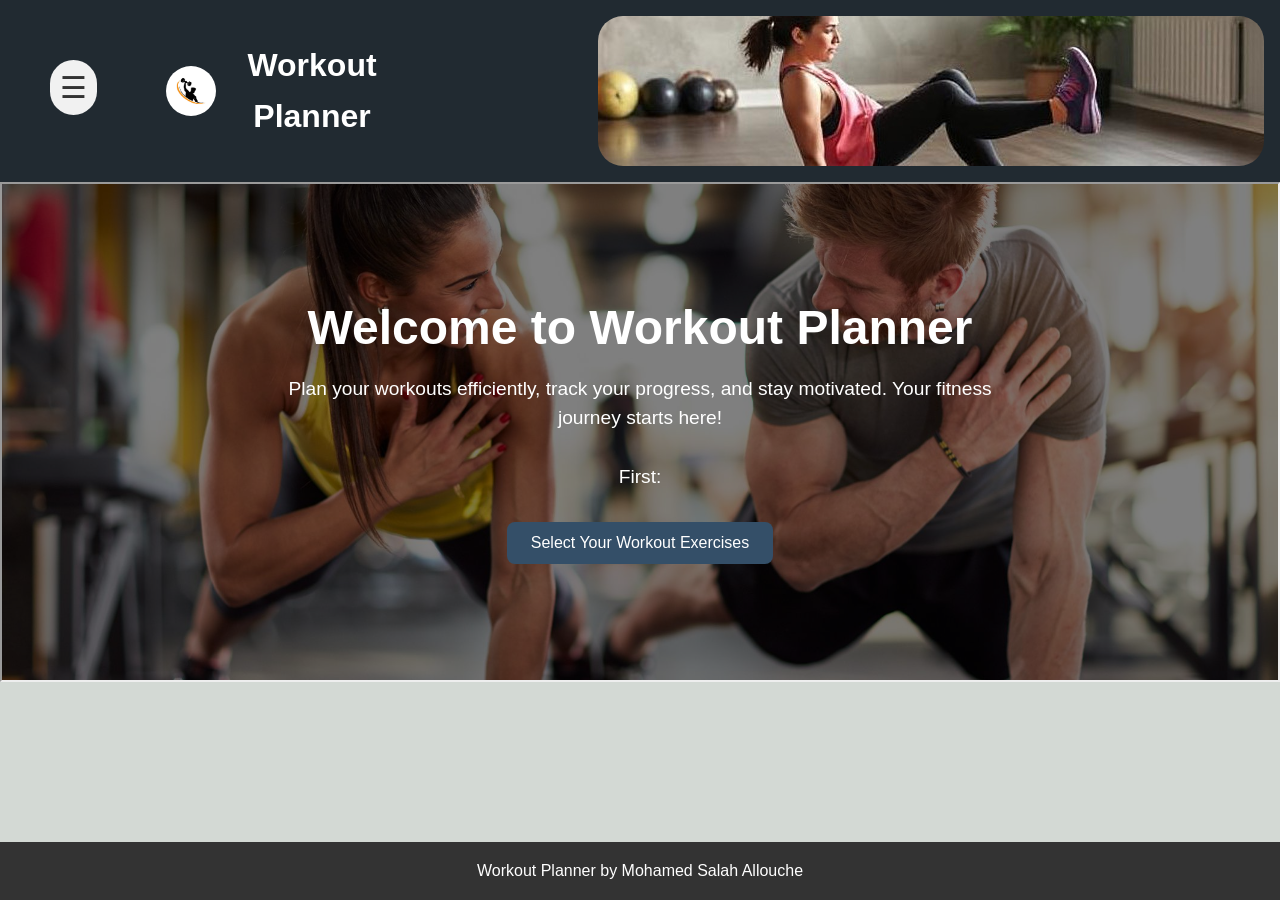
<file: index.html>
<!DOCTYPE html>
<html lang="en">
<head>
    <meta charset="UTF-8">
    <meta name="viewport" content="width=device-width, initial-scale=1.0">
    <title>Workout Planner</title>
    <link rel="icon" type="image/x-icon" href="images/favicon.ico">
    <link rel="stylesheet" href="css/index.css">
</head>
<body>
    <header>
      <div id="sidebar" class="sidebar">
        <nav>
          <ul>
            <li><a href="home.html" target="mainframe">Home</a></li>
            <li><a href="categories.html" target="mainframe">Categories</a></li>
            <li><a href="list.html" target="mainframe">List</a></li>
            <li><a href="feedback.html" target="mainframe">Feedback</a></li>
          </ul>
        </nav>
    </div>
    <div class="menu">
        <button id="sidebar_open" onclick="sidebar_open()">☰</button>
    </div>
      <div class="logo-title">
        <img src="images/logo.png" alt="Workout Planner Logo" class="logo">
        <h1>Workout Planner</h1>
        
    </div>   
        <div class="slideshow-container">
          <img src="images/1.jpg" class="slide" alt="Workout Image 1">
          <img src="images/2.jpg" class="slide" alt="Workout Image 2">
          <img src="images/3.jpg" class="slide" alt="Workout Image 3">
      </div>
    </header>
    <iframe name="mainframe" id="mainframe" src="home.html" width="100%" height="500px"></iframe>

    
    <footer>
      <p> Workout Planner by Mohamed Salah Allouche</p>
    </footer>
    
      <script src="js/script.js"></script>
</body>
</html>
</file>
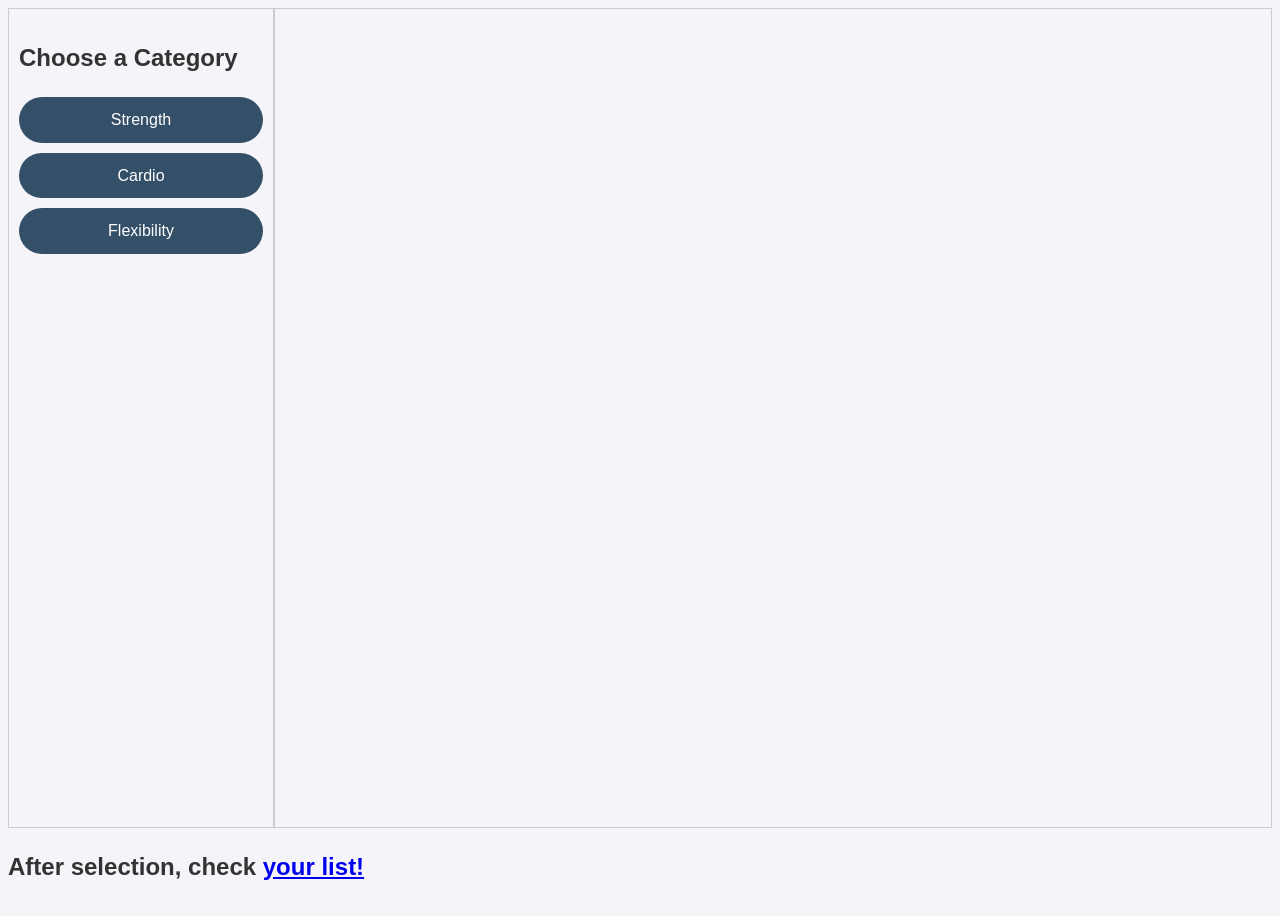
<file: categories.html>
<!DOCTYPE html>
<html lang="en">
<head>
    <meta charset="UTF-8">
    <meta name="viewport" content="width=device-width, initial-scale=1.0">
    <title>Document</title>
    <link rel="stylesheet" href="css/categories.css">
    <script src="js/exercise_data.js"></script>
    <script src="js/categories.js"></script>
</head>
<body>
    <div class="parent">
        <div class="left">
          <div class="top">
        <section id="workout-categories">
          <h2>Choose a Category</h2>
          <div class="category" onclick="showExercises('strength')">Strength</div>
          <div class="category" onclick="showExercises('cardio')">Cardio</div>
          <div class="category" onclick="showExercises('flexibility')">Flexibility</div>
        </section>
          </div>
          
        </div>
      
        <div class="right">
        <section id="exercise-list">
          <h2>Exercises</h2>
          <div id="exercises"></div>
        </section>
        </div>
      </div>
    <footer>
      <h2>After selection, check <a href="list.html">your list!</a></h2>
    </footer>
      
</body>
</html>
</file>
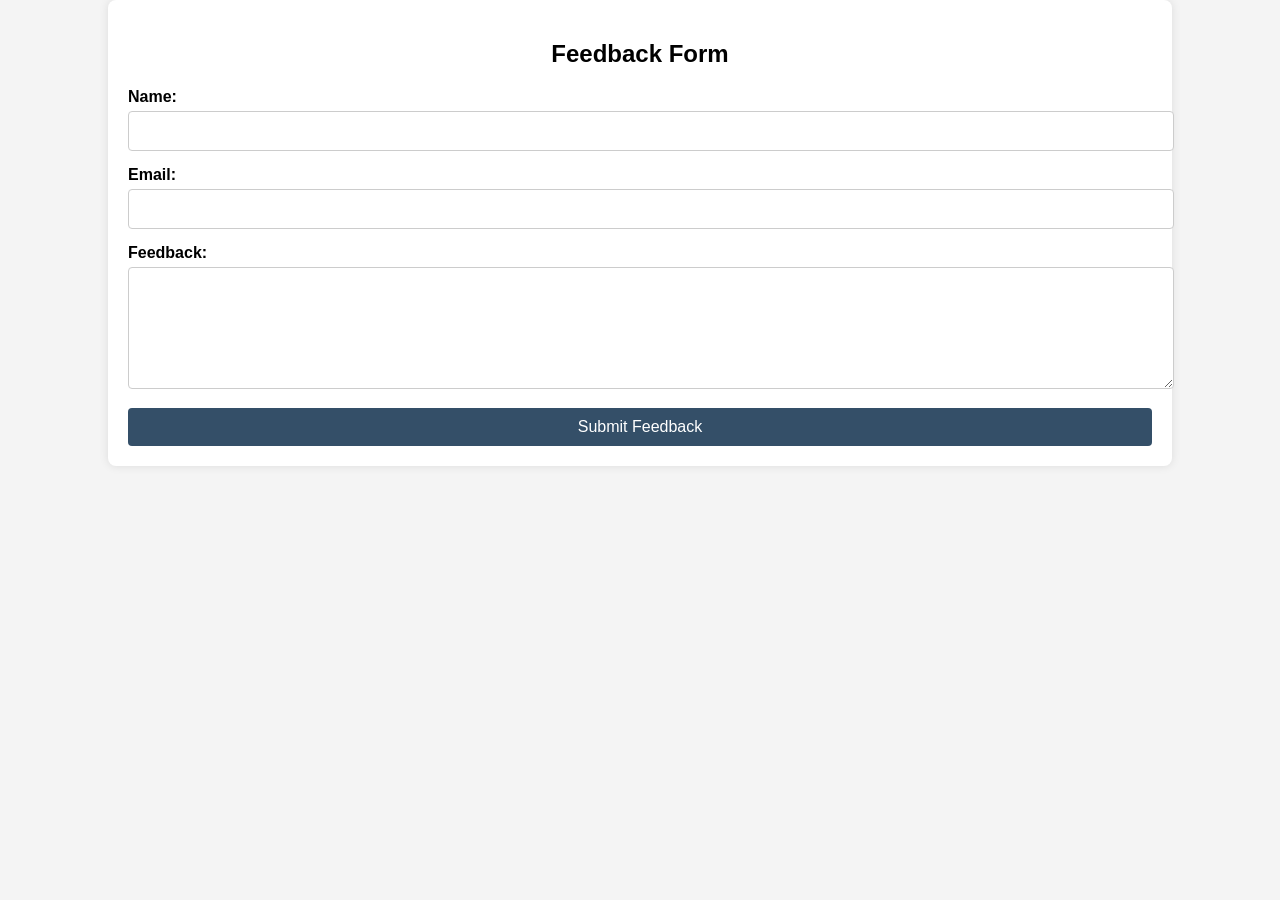
<file: feedback.html>
<!DOCTYPE html>
<html lang="en">
<head>
    <meta charset="UTF-8">
    <meta name="viewport" content="width=device-width, initial-scale=1.0">
    <title>Document</title>
    <link rel="stylesheet" href="css/feedback.css">
    <script src="js/feedback.js"></script>
</head>
<body>
    <div class="feedback-form">
        <h2>Feedback Form</h2>
        <form id="feedbackForm">
            <label for="name">Name:</label>
            <input type="text" id="name" name="name" required>

            <label for="email">Email:</label>
            <input type="email" id="email" name="email" required>

            <label for="feedback">Feedback:</label>
            <textarea id="feedback" name="feedback" required></textarea>

            <input type="submit" value="Submit Feedback">
        </form>

        <div id="result" class="result" style="display: none;">
            <h3>Feedback Summary</h3>
            <p>Your feedback is ready! You can copy it below to send via email to </p><p style="color: red;">m.salah.allouche@gmail.com</p>
            <div class="feedbackdata"></div>
            <button onclick="copyFeedback()">Copy to Clipboard</button>
        </div>
    </div>
</body>
</html>
</file>
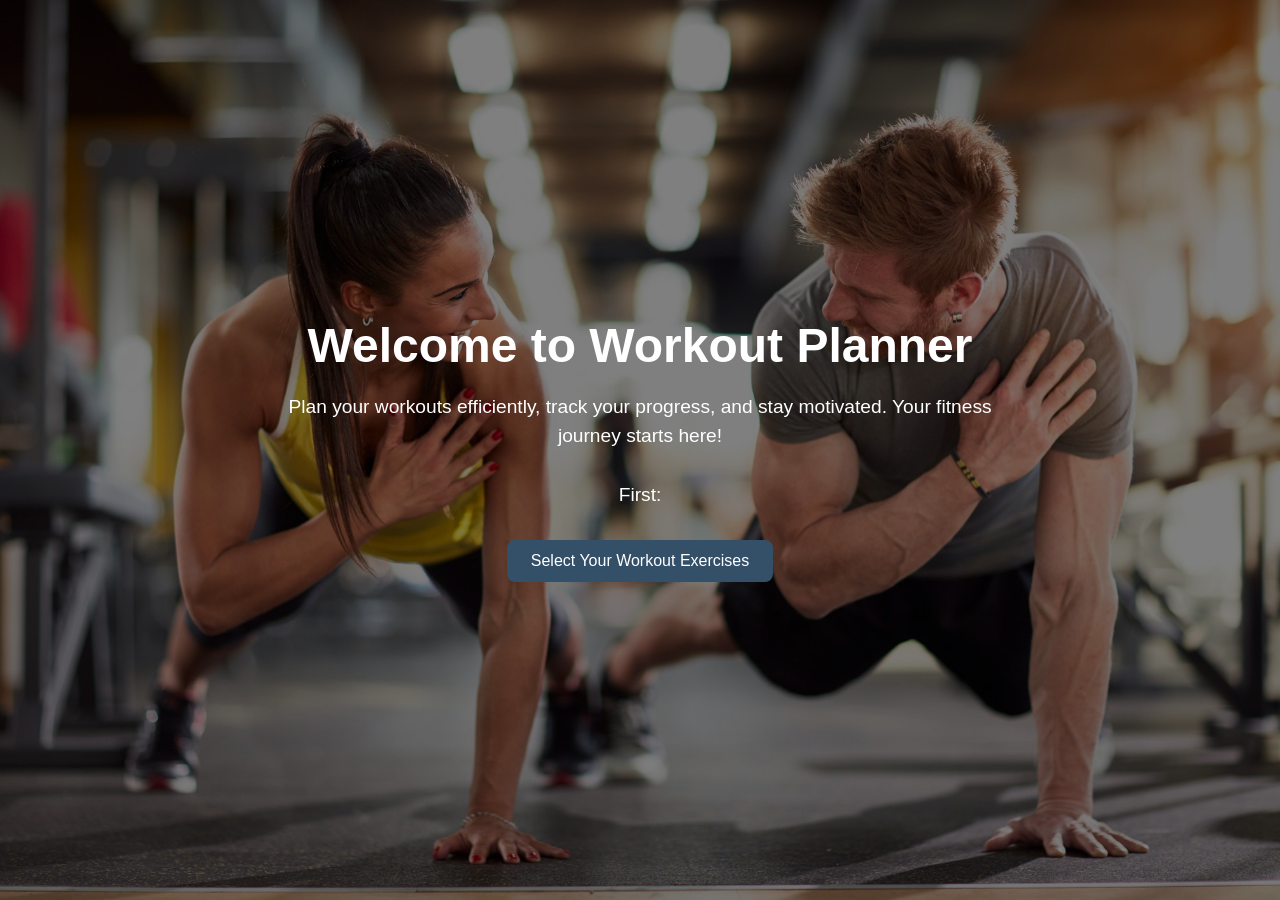
<file: home.html>
<!DOCTYPE html>
<html lang="en">
<head>
  <meta charset="UTF-8">
  <meta name="viewport" content="width=device-width, initial-scale=1.0">
  <title>Workout Planner</title>
  <link rel="stylesheet" href="css/home.css">
</head>
<body>
  <div class="background">
    <div class="overlay"></div>
    <div class="content">
      <h1>Welcome to Workout Planner</h1>
      <p>Plan your workouts efficiently, track your progress, and stay motivated. Your fitness journey starts here!</p>
      <p>First:</p>
      <a href="categories.html" class="button">Select Your Workout Exercises</a>
    </div>
  </div>
</body>
</html>
</file>
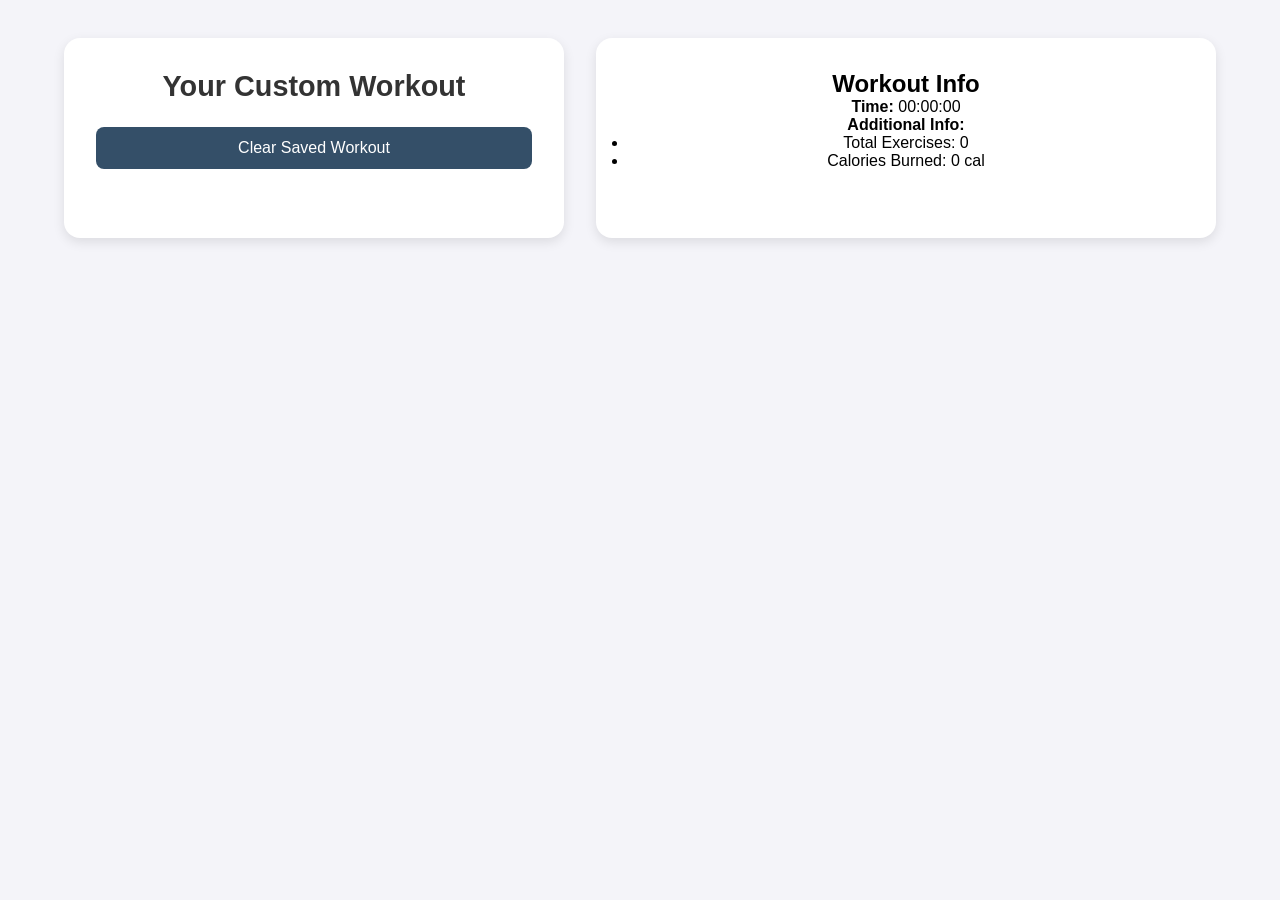
<file: list.html>
<!DOCTYPE html>
<html lang="en">
<head>
  <meta charset="UTF-8">
  <meta name="viewport" content="width=device-width, initial-scale=1.0">
  <title>Workout Planner</title>
  <link rel="stylesheet" href="css/list.css">
  <script src="js/exercise_data.js"></script>
  <script src="js/list.js"></script>
</head>
<body>
  <div class="container">
    <div class="left">
      <section id="custom-workout">
        <h2>Your Custom Workout</h2>
        <ul id="custom-list"></ul>
        <button onclick="clearSavedWorkout()">Clear Saved Workout</button>
      </section>
    </div>

    <div class="right">
      <section id="workout-info">
        <h2>Workout Info</h2>
        <p><strong>Time:</strong> <span id="workout-time">00:00:00</span></p>
        <p><strong>Additional Info:</strong></p>
        <ul>
          <li>Total Exercises: <span id="total-exercises">0</span></li>
          <li>Calories Burned: <span id="calories-burned">0 cal</span></li>
        </ul>
      </section>
    </div>
  </div>
</body>
</html>
</file>
<file: css/index.css>
* {
  margin: 0;
  padding: 0;
  box-sizing: border-box;
}

body {
  font-family: Arial, sans-serif;
  background-color: #d3d9d4;
  color: #333;
  line-height: 1.6;
  display: flex;
  flex-direction: column;
  min-height: 100vh; 
}

header {
  background-color: #212a31;
  color: #fff;
  padding: 1rem;
  text-align: center;
  display: flex;
}

.header-content {
  display: flex;
  align-items: center;
  justify-content: flex-start;
  gap: 40px;
  padding: 20px;
}

#sidebar {
  position: fixed;
  top: 0;
  left: -250px;
  width: 250px;
  height: 100%;
  background-color: #f4f4f9;
  color: white;
  padding-top: 20px;
  transition: 0.3s ease;
  z-index: 1000;
  
}

#sidebar.show {
  left: 0; 
}

nav ul {
	list-style-type: none;
	padding: 0;
}

nav ul li {
	font-size: 40px;
	background-color: white;
	border: 2px solid black;
	width: 5.5em;
	height: 1.5em;
	line-height: 1.5em;
	position: relative;
	overflow: hidden;
	margin: 0.3em;
  margin-bottom: 0.6em;
	cursor: pointer;
}

nav ul li a {
	color: white;
	mix-blend-mode: difference;
}

nav ul li::before {
	content: '';
	position: absolute;
	width: 1.5em;
	height: inherit;
  background-color: #212a31;
	border-radius: 50%;
	top: 0;
	left: -0.75em;
	transition: 0.5s ease-out;
}

nav ul li:hover::before {
	transform: scale(8);
}

.sidebar nav ul li a {
  color: inherit;
  text-decoration: none;
  font-family: 'Gill Sans', 'Gill Sans MT', Calibri, 'Trebuchet MS', sans-serif ;
}

#sidebar_open {
  font-size: 30px;
  color: #333;
  background-color: #f1f1f1;
  border: none;
  padding: 10px;
  cursor: pointer;
  position: absolute;
  top: 50px;
  left: 50px;
  z-index: 2; 
}

.logo-title {
  display: flex;
  align-items: center;
  gap: 10px;
  padding-right: 200px;
  padding-left: 150px;
  font-family: 'Gill Sans', 'Gill Sans MT', Calibri, 'Trebuchet MS', sans-serif
}

.logo {
  width: 50px;
  height: auto;
  border-radius: 100%;
}

/* middle */


.top {
  flex: 1; 
  height: 35%; 
}

.bot {
  background: #596570;
  height: 65%; 
}

.slideshow-container {
  width: 100%;
  max-width: 666px;
  height: 150px;
  position: relative;
  overflow: hidden;
  border-radius: 25px
}

.slide {
  width: 100%;
  height: 100%;
  object-fit: cover;
  position: absolute;
  top: 0;
  left: 0;
  opacity: 0;
  transition: opacity 1s ease-in-out;
}

.slide.active {
  opacity: 1;
}

section {
  padding: 20px;
  flex-grow: 1; 
}

#workout-categories .category {
  background-color: #344f68;
  color: #fff;
  padding: 10px;
  margin: 10px 0;
  text-align: center;
  cursor: pointer;
  border-radius: 25px;
}

#workout-categories .category:hover {
  background-color: #123e66;
}

#exercise-list {
  display: none;
}

#custom-workout {
  display: none;
  text-align: center;
}

button {
  background-color: #404449;
  color: #fff;
  padding: 10px 20px;
  border: none;
  cursor: pointer;
  margin-top: 10px;
  border-radius: 25px;
}

button:hover {
  background-color: #2E3944;
}

#exercises ul {
  list-style-type: none;
  display: flex;
  flex-wrap: wrap;
  gap: 20px;
  padding: 0;
}

#exercises li {
  background: #fff;
  padding: 10px;
  border-radius: 8px;
  box-shadow: 0 0 5px rgba(0, 0, 0, 0.1);
  text-align: center;
  width: 23%; 
  box-sizing: border-box;
  height: 390px;
}

#exercises img {
  width: 100%;
  height: 250px;
  border-radius: 5px;
}

footer {
  background-color: #333;
  color: #fff;
  text-align: center;
  padding: 1rem;
  margin-top: auto;
}
</file>
<file: css/categories.css>
body {
    font-family: Arial, sans-serif;
    background-color: #f4f4f9;
    color: #333;
    line-height: 1.6;
    display: flex;
    flex-direction: column;
    min-height: 100vh; 
  }

.parent {
    display: flex; 
    width: 100%;
    min-height: calc(100vh - 80px); 
}
  
.left {
    width: 20%;
    padding: 10px;
    border: #CCC solid 1px;
    min-height: 200px;
}
  
.right {
    display: flex;
    flex-direction: column; 
    width: 80%;
    padding: 10px;
    border: #CCC solid 1px;
    min-height: 200px;
}


#workout-categories .category {
    background-color: #344f68;
    color: #fff;
    padding: 10px;
    margin: 10px 0;
    text-align: center;
    cursor: pointer;
    border-radius: 25px;
  }
  
  #workout-categories .category:hover {
    background-color: #123e66;
  }
  
  #exercise-list {
    display: none;
  }
  
  #custom-workout {
    display: none;
    text-align: center;
  }
  
  button {
    background-color: #404449;
    color: #fff;
    padding: 10px 20px;
    border: none;
    cursor: pointer;
    margin-top: 10px;
    border-radius: 25px;
  }
  
  button:hover {
    background-color: #2E3944;
  }
  
  #exercises ul {
    list-style-type: none;
    display: flex;
    flex-wrap: wrap;
    gap: 20px;
    padding: 0;
  }
  
  #exercises li {
    background: #fff;
    padding: 10px;
    border-radius: 8px;
    box-shadow: 0 0 5px rgba(0, 0, 0, 0.1);
    text-align: center;
    width: 27%; 
    box-sizing: border-box;
    height: 390px;
  }
  
  #exercises img {
    width: 100%;
    height: 200px;
    border-radius: 5px;
  }
</file>
<file: css/feedback.css>
body {
    font-family: Arial, sans-serif;
    margin: 0;
    padding: 0;
    display: flex;
    justify-content: center;
    align-items: center;
    height: 100%;
    background-color: #f4f4f4;
}
.feedback-form {
    background: #fff;
    padding: 20px;
    border-radius: 8px;
    box-shadow: 0 0 10px rgba(0, 0, 0, 0.1);
    width: 80%;
}
.feedback-form h2 {
    margin-bottom: 20px;
    font-size: 24px;
    text-align: center;
}
.feedback-form label {
    display: block;
    margin-bottom: 5px;
    font-weight: bold;
}
.feedback-form input[type="text"],
.feedback-form input[type="email"],
.feedback-form textarea {
    width: 100%;
    padding: 10px;
    margin-bottom: 15px;
    border: 1px solid #ccc;
    border-radius: 4px;
    font-size: 16px;
}
.feedback-form textarea {
    resize: vertical;
    height: 100px;
}
.feedback-form input[type="submit"] {
    width: 100%;
    padding: 10px;
    background-color: #344f68;
    border: none;
    border-radius: 4px;
    color: #fff;
    font-size: 16px;
    cursor: pointer;
}
.feedback-form input[type="submit"]:hover {
    background-color: #344f68b4;
}
.download-link {
    margin-top: 20px;
    text-align: center;
}
.download-link a {
    color: #155724;
    text-decoration: none;
    font-weight: bold;
}
.download-link a:hover {
    text-decoration: underline;
}
</file>
<file: css/home.css>
* {
    margin: 0;
    padding: 0;
    box-sizing: border-box;
}

body, html {
    height: 100%;
    font-family: Arial, sans-serif;
}

.background {
    background-image: url('../images/home_background.jpg');
    height: 100%;
    background-position: center;
    background-size: cover;
    display: flex;
    align-items: center;
    justify-content: center;
    position: relative;
}
.overlay {
    position: absolute;
    top: 0;
    left: 0;
    width: 100%;
    height: 100%;
    background-color: rgba(0, 0, 0, 0.5);
}

.content {
position: relative;
text-align: center;
color: #fff;
z-index: 1;
max-width: 800px;
padding: 20px;
}

.content h1 {
font-size: 3rem;
margin-bottom: 20px;
}

.content p {
font-size: 1.2rem;
line-height: 1.5;
margin-bottom: 30px;
}

.button {
display: inline-block;
padding: 12px 24px;
font-size: 1rem;
color: #fff;
background-color: #344f68;
border: none;
border-radius: 8px;
text-decoration: none;
transition: background-color 0.3s ease;
}

.button:hover {
background-color: #123e66;
}

@media (max-width: 768px) {
.content h1 {
  font-size: 2.5rem;
}
.content p {
  font-size: 1rem;
}
}
</file>
<file: css/list.css>
* {
  margin: 0;
  padding: 0;
  box-sizing: border-box;
}


body {
  font-family: Arial, sans-serif;
  background-color: #f4f4f9;
  height: 90%;
  display: flex;
  justify-content: center;
  align-items: center;
}


.container {
  padding-top: 3%;
  display: flex;
  gap: 2rem;
  width: 90%;
  max-width: 1200px;
}


.left {
  background-color: #fff;
  padding: 2rem;
  border-radius: 16px;
  box-shadow: 0 4px 12px rgba(0, 0, 0, 0.1);
  width: 100%;
  max-width: 500px;
}

.right {
  text-align: center;
  background-color: #fff;
  padding: 2rem;
  border-radius: 16px;
  box-shadow: 0 4px 12px rgba(0, 0, 0, 0.1);
  width: 100%;
  height: 200px;
}


#custom-workout h2 {
  font-size: 1.8rem;
  margin-bottom: 1rem;
  text-align: center;
  color: #333;
}

#custom-list {
  list-style-type: none;
  margin-bottom: 1.5rem;

}

#custom-list li {
  background-color: #e9ecef;
  padding: 0.75rem 1rem;
  margin-bottom: 0.5rem;
  border-radius: 12px;
  font-size: 1rem;
  color: #444;
  display: flex;
  justify-content: space-between;
  align-items: center;
}




button {
  width: 100%;
  display: inline-block;
  padding: 12px 24px;
  font-size: 1rem;
  color: #fff;
  background-color: #344f68;
  border: none;
  border-radius: 8px;
  text-decoration: none;
  transition: background-color 0.3s ease;
  }
  
button:hover {
  background-color: #123e66;
}
</file>
